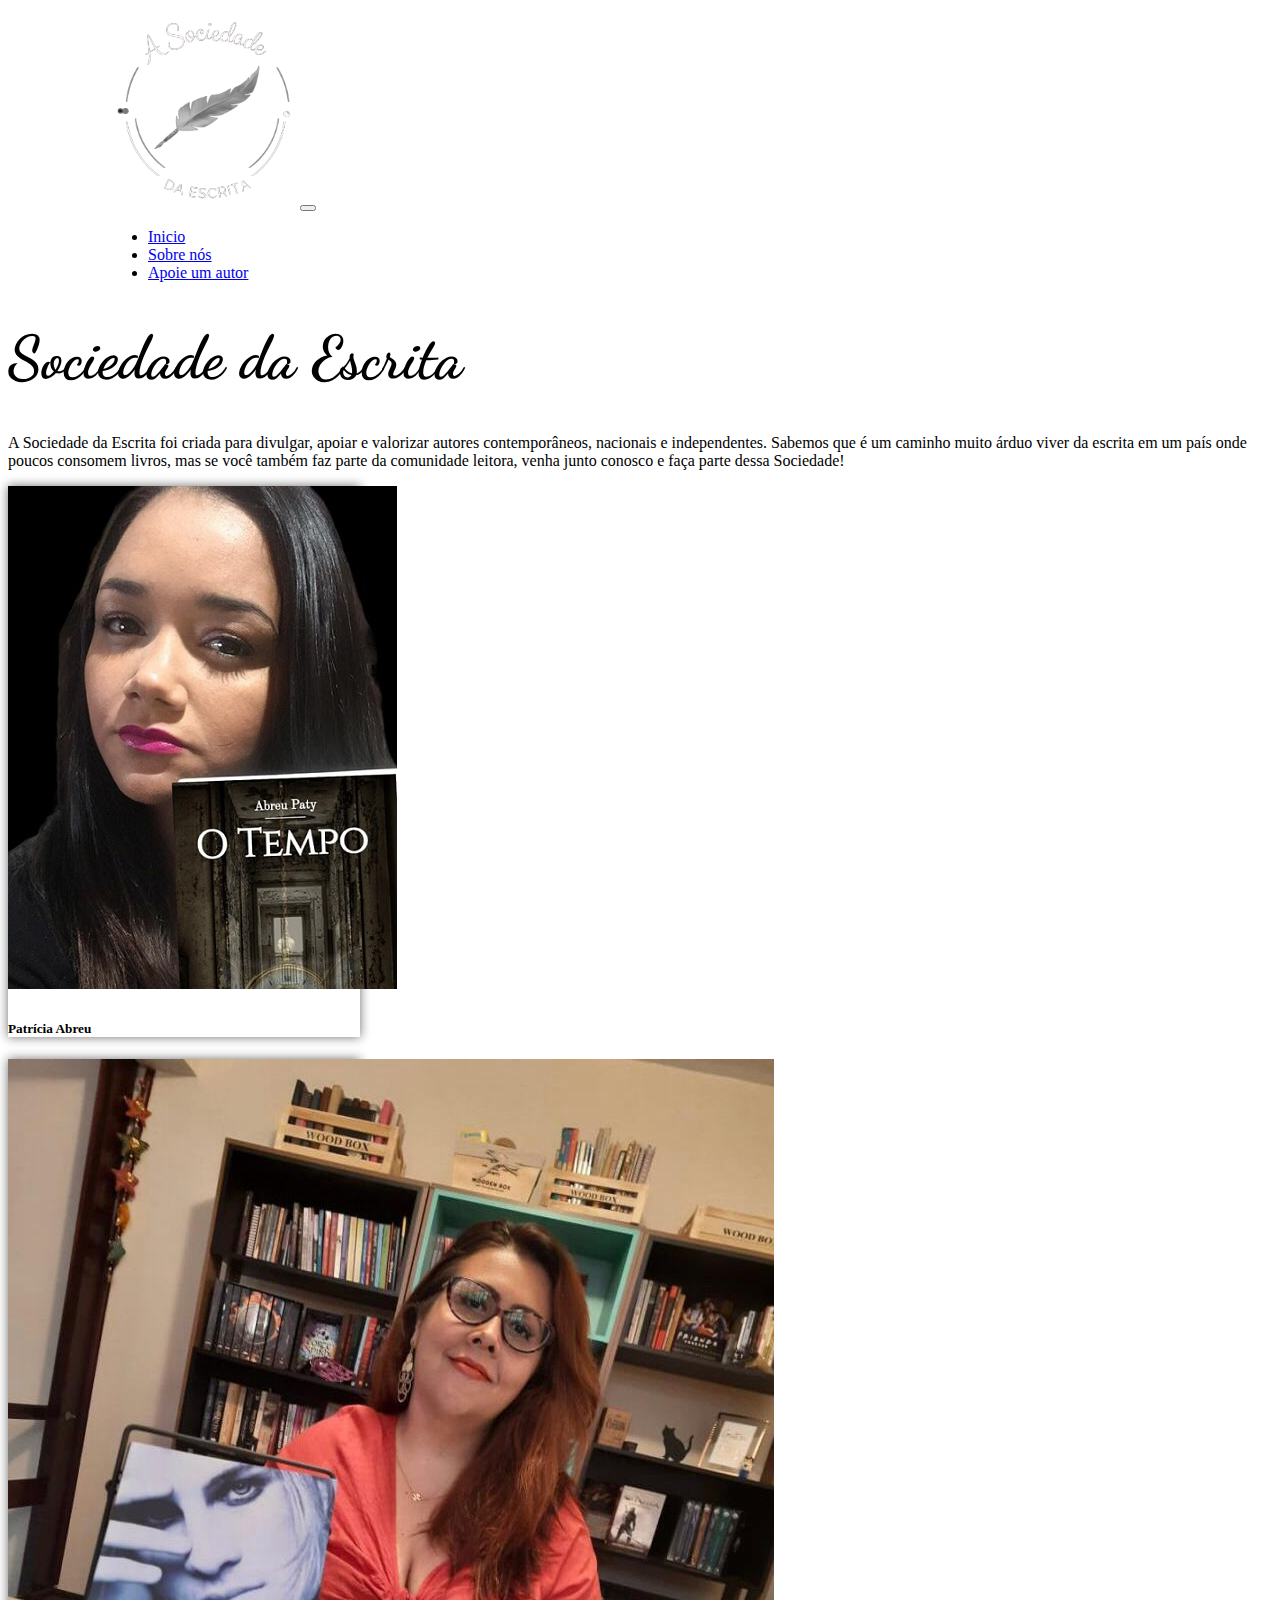
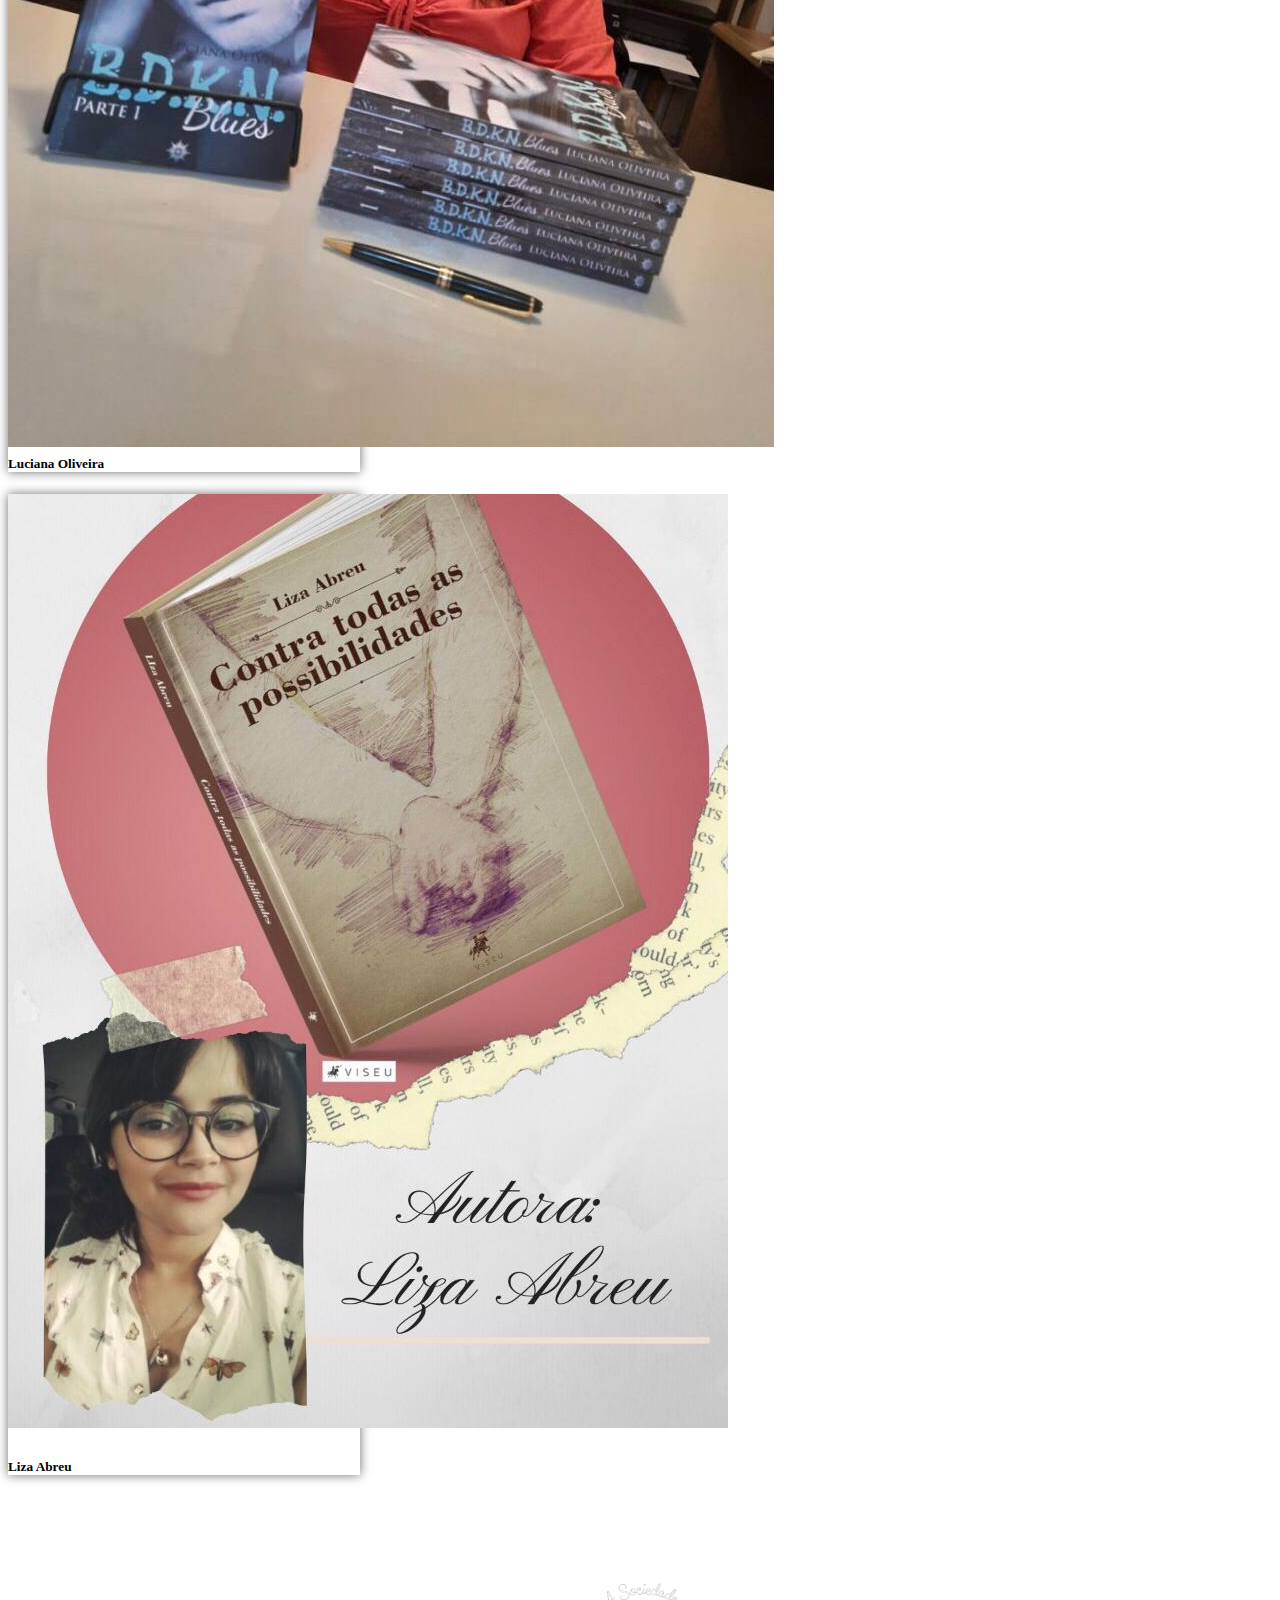
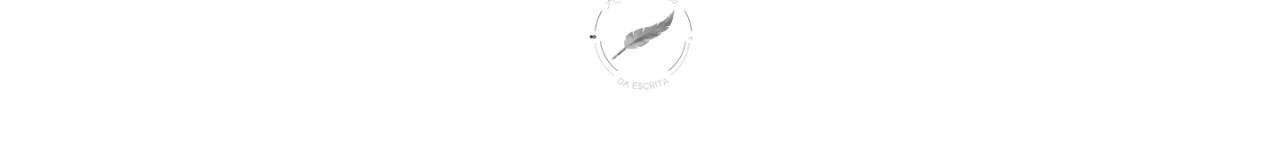
<file: index.html>
<!DOCTYPE html>
<html lang="en">
<head>
  <meta charset="UTF-8">
  <meta http-equiv="X-UA-Compatible" content="IE=edge">
  <meta name="viewport" content="width=device-width, initial-scale=1.0">
      <!-- CSS only -->
      <link
      href="https://cdn.jsdelivr.net/npm/bootstrap@5.0.1/dist/css/bootstrap.min.css"
      rel="stylesheet"
      integrity="sha384-+0n0xVW2eSR5OomGNYDnhzAbDsOXxcvSN1TPprVMTNDbiYZCxYbOOl7+AMvyTG2x"
      crossorigin="anonymous"
    />
    <link rel="shortcut icon" href="./src/img/favicon.png" type="image/x-icon">
    <link rel="stylesheet" type="text/css" href="./src/css/style.css" />
  <title>Sociedade da escrita</title>
</head>
<body>
  <header>
    <nav class="navbar navbar-expand-lg navbar-dark bg-dark tamanho">
      <div class="container-fluid">
        <a class="navbar-brand" href="./index.html"><img class="logo" src="./src/img/logo.png" alt="Logo sociedade da escrita"></a>
        <button class="navbar-toggler botao" type="button" data-bs-toggle="collapse" data-bs-target="#navbarNav" aria-controls="navbarNav" aria-expanded="false" aria-label="Toggle navigation">
          <span class="navbar-toggler-icon"></span>
        </button>
        <div class="collapse navbar-collapse" id="navbarNav">
          <ul class="navbar-nav">
            <li class="nav-item">
              <a class="nav-link active" aria-current="page" href="./index.html">Inicio</a>
            </li>
            <li class="nav-item">
              <a class="nav-link" href="./quemSomos.html">Sobre nós</a>
            </li>
            <li class="nav-item">
              <a class="nav-link" href="./apoieUmAutor.html">Apoie um autor</a>
            </li>
          </ul>
        </div>
      </div>
    </nav>
  </header>
  <main>
    <section class="container">
      <article>
        <h1 class="text-center pt-5 titulo">Sociedade da Escrita</h1>
        <p class="text-center mt-5">A Sociedade da Escrita foi criada para divulgar, apoiar e valorizar autores
           contemporâneos, nacionais e independentes. Sabemos que é um caminho muito árduo viver da escrita em um país
            onde poucos consomem livros, mas se você também faz parte da comunidade leitora, venha junto conosco e faça
             parte dessa Sociedade!
        </p>
      </article>
    </section>
     <section> 
          <div class="container mt-5">
            <div class="row justify-content-center">
              <article class="card col-sm-4 col-lg-4 p-0 m-4 tamanho-article">
                <picture>
                  <img src="./src/img/paty.jpg" class="card-img-top foto-cima" alt="Foto patricia abreu">
                </picture>
                <div class="card-body">
                    <h5 class="card-title text-center">Patrícia Abreu</h5>
                </div>
              </article>
                <article class="card col-sm-4 col-lg-4 p-0 m-4 tamanho-article" >
                  <picture>
                    <img src="./src/img/luciana.jpeg" class="card-img-top foto" alt="Luciana Oliveira">
                  </picture>
                  <div class="card-body">
                      <h5 class="card-title text-center texto-baixo" >Luciana Oliveira</h5>
                  </div>
                </article>
                <article class="card col-sm-4 col-lg-4 p-0 m-4 tamanho-article">
                  <picture>
                    <img src="./src/img/liza.jpeg" class="card-img-top foto-cima" alt="Liza Abreu ">
                  </picture>
                  <div class="card-body">
                      <h5 class="card-title text-center">Liza Abreu </h5>
                  </div>
                </article>
            </div>
          </div>
    </section>
  </main>
  <footer class="bg-dark p-3">
    <div class="container alinhamento-footer">
        <picture>
            <img class="logo-footer" src="./src/img/logo.png" alt="imagem logo sociedade da escrita">
        </picture>
        <p class="texto-footer">Sociedade da escrita &copy;</p>
    </div>
</footer>
<!--**********************Final do trabalho****************************************************-->


  <script src="https://cdn.jsdelivr.net/npm/@popperjs/core@2.9.2/dist/umd/popper.min.js" 
  integrity="sha384-IQsoLXl5PILFhosVNubq5LC7Qb9DXgDA9i+tQ8Zj3iwWAwPtgFTxbJ8NT4GN1R8p" crossorigin="anonymous">
  </script>
  <script src="https://cdn.jsdelivr.net/npm/bootstrap@5.0.1/dist/js/bootstrap.min.js" 
  integrity="sha384-Atwg2Pkwv9vp0ygtn1JAojH0nYbwNJLPhwyoVbhoPwBhjQPR5VtM2+xf0Uwh9KtT" crossorigin="anonymous">
  </script>

  <script src=""></script>
</body>
</html>
</file>
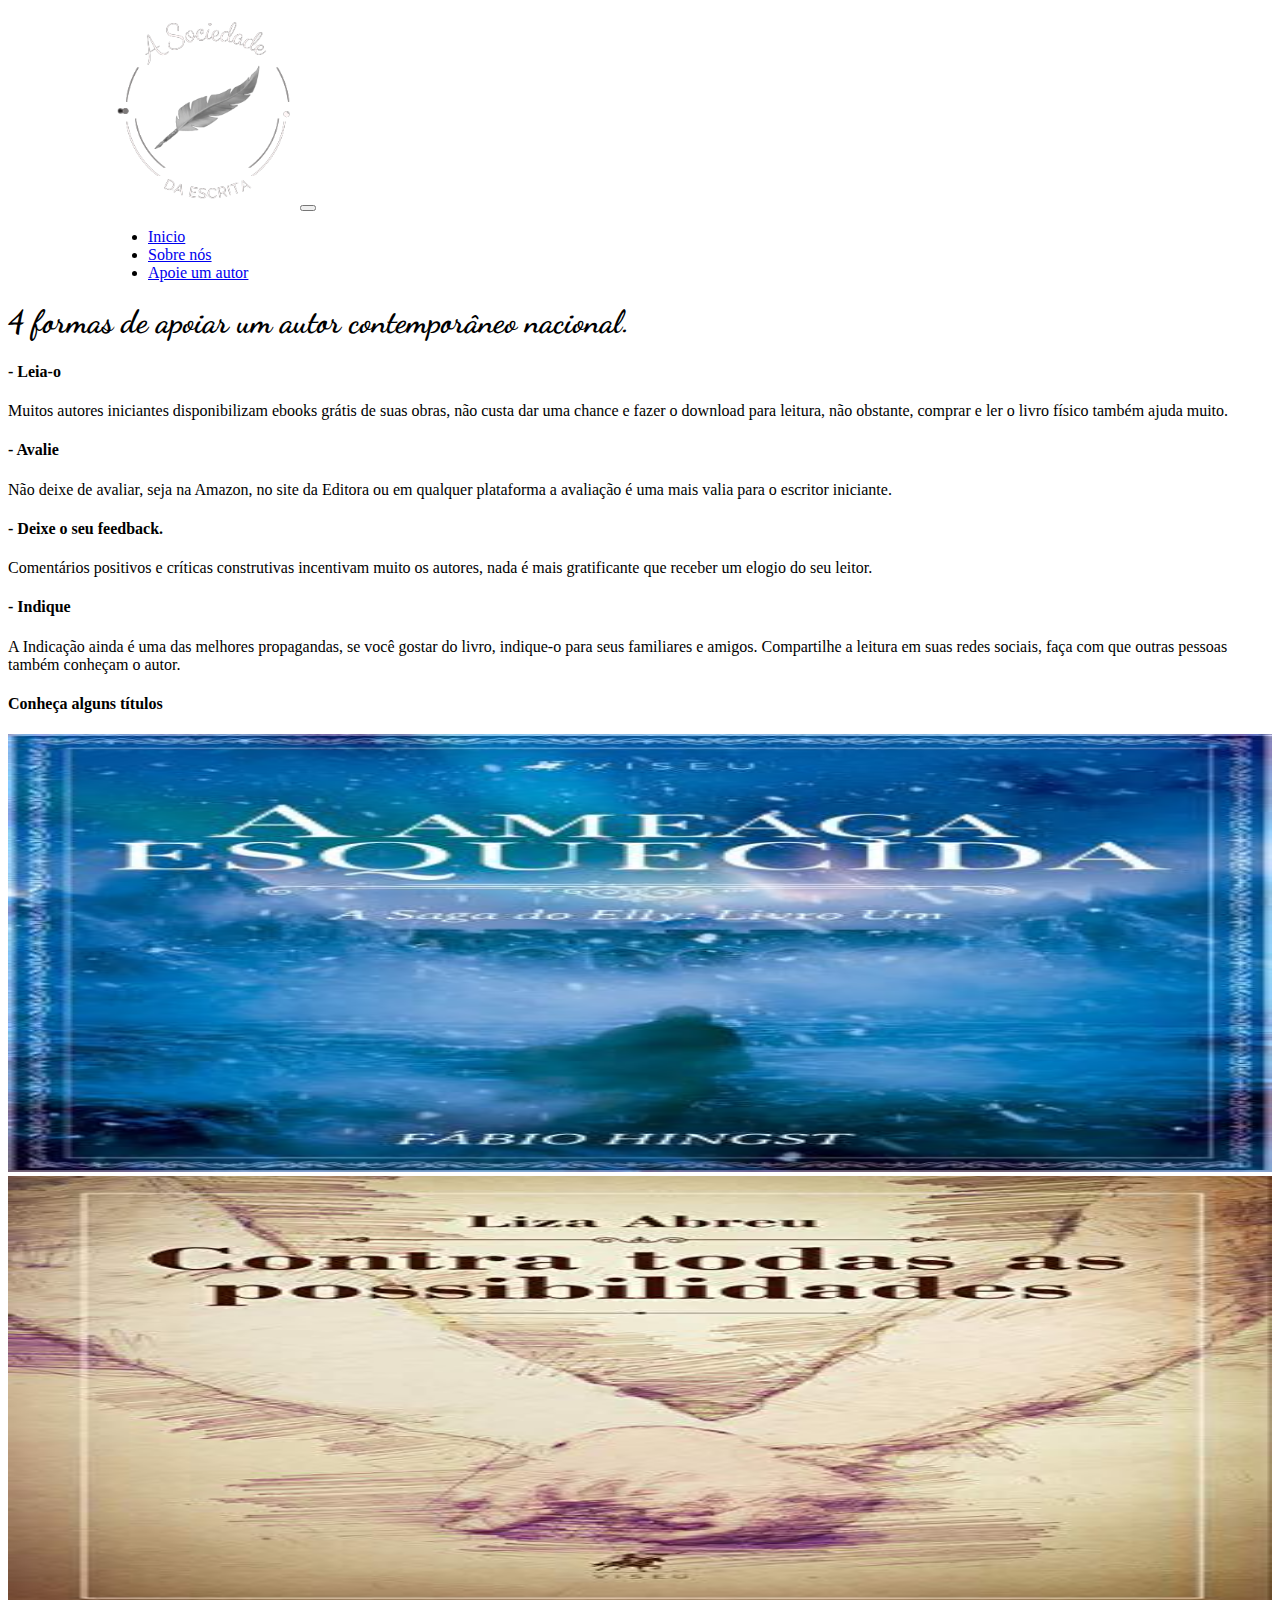
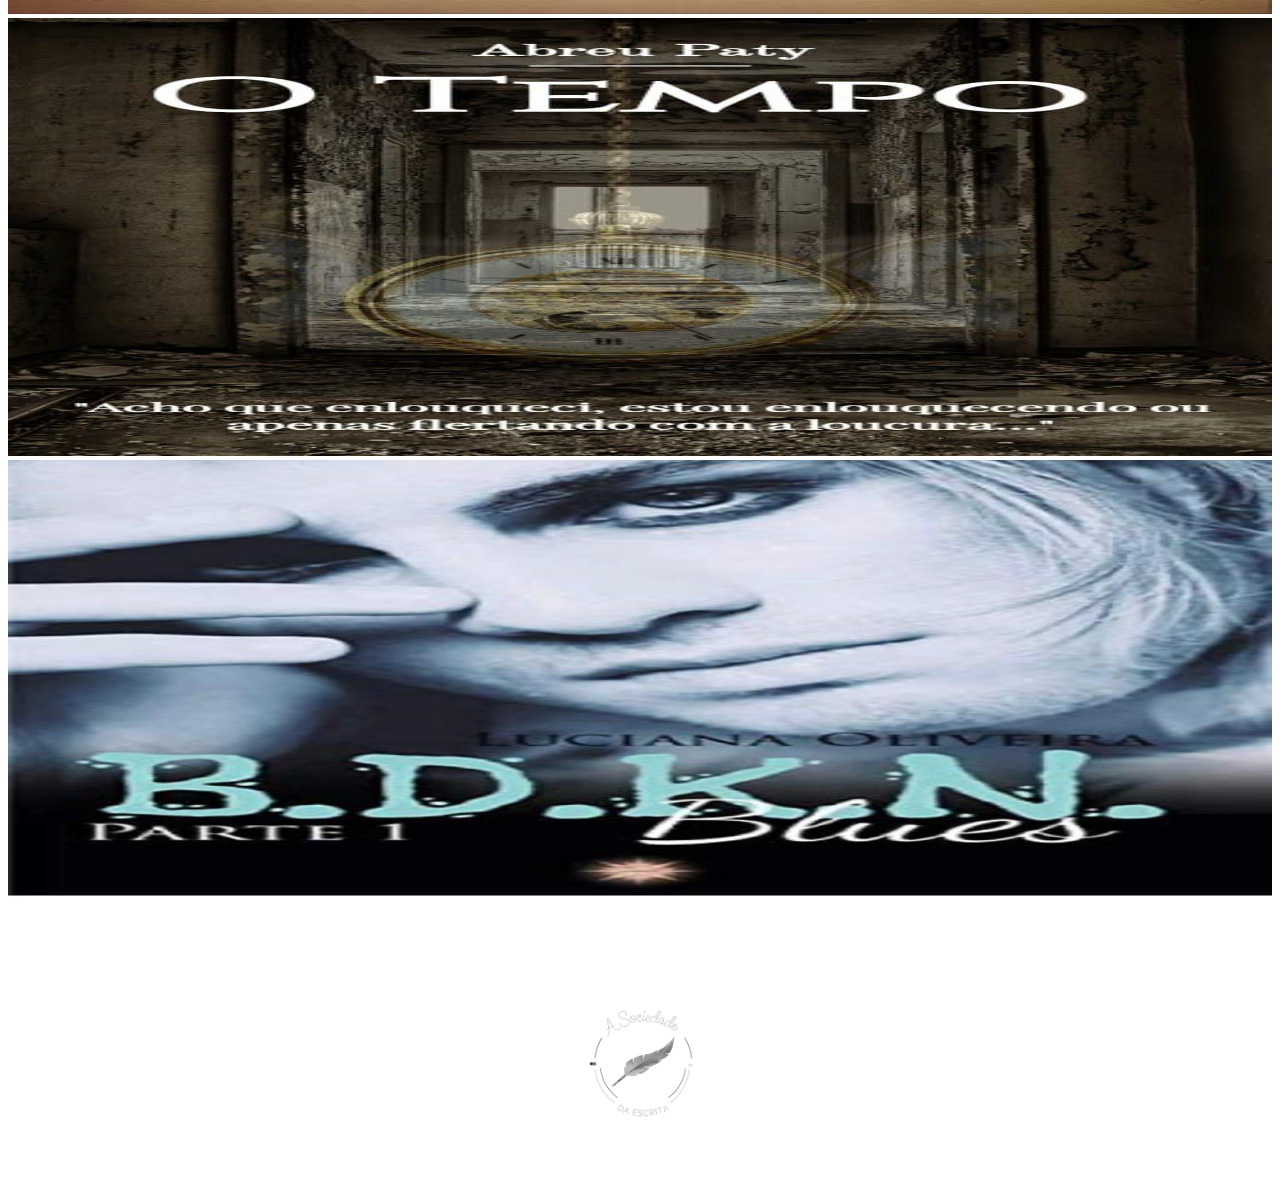
<file: apoieUmAutor.html>
<!DOCTYPE html>
<html lang="en">
<head>
  <meta charset="UTF-8">
  <meta http-equiv="X-UA-Compatible" content="IE=edge">
  
  <meta name="viewport" content="width=device-width, initial-scale=1.0">
      <!-- CSS only -->
      <link
      href="https://cdn.jsdelivr.net/npm/bootstrap@5.0.1/dist/css/bootstrap.min.css"
      rel="stylesheet"
      integrity="sha384-+0n0xVW2eSR5OomGNYDnhzAbDsOXxcvSN1TPprVMTNDbiYZCxYbOOl7+AMvyTG2x"
      crossorigin="anonymous"
    />
    <link rel="shortcut icon" href="./src/img/favicon.png" type="image/x-icon">
    <link rel="stylesheet" href="./src/css/apoieUmAutor.css">
  <title>Sociedade da escrita</title>
</head>
<body>
    <header>
        <nav class="navbar navbar-expand-lg navbar-dark bg-dark tamanho">
            <div class="container-fluid">
            <a class="navbar-brand" href="./index.html"><img class="logo" src="./src/img/logo.png" alt="Logo da sociedade da escrita"></a>
              <button class="navbar-toggler" type="button" data-bs-toggle="collapse" data-bs-target="#navbarNav" aria-controls="navbarNav" aria-expanded="false" aria-label="Toggle navigation">
                <span class="navbar-toggler-icon"></span>
              </button>
              <div class="collapse navbar-collapse" id="navbarNav">
                <ul class="navbar-nav">
                  <li class="nav-item">
                    <a class="nav-link "  href="./index.html">Inicio</a>
                  </li>
                  <li class="nav-item">
                    <a class="nav-link" href="./quemSomos.html">Sobre nós</a>
                  </li>
                  <li class="nav-item">
                    <a class="nav-link active" aria-current="page" href="./apoieUmAutor.html">Apoie um autor</a>
                  </li>
                </ul>
              </div>
            </div>
          </nav>  
    </header>
    <main>
        <section class="container">
            <article>
              <h1 class="pt-5 titulo mb-5">4 formas de apoiar um autor contemporâneo nacional.</h1>
              <h4>- Leia-o </h4>
              <p>
                  Muitos autores iniciantes disponibilizam ebooks grátis de suas obras, não custa dar
                   uma chance e fazer o download para leitura, não obstante, comprar e ler o livro físico também ajuda muito.
              </p>
              <h4>- Avalie</h4>
              <p>Não deixe de avaliar, seja na Amazon, no site da Editora ou em qualquer plataforma a avaliação é uma mais valia
                   para o escritor iniciante.
                <h4>- Deixe o seu feedback.</h4>
                   Comentários positivos e críticas construtivas incentivam muito os autores, nada é mais gratificante que receber um elogio do seu leitor.
              </p>
              <h4>- Indique</h4>
              <p>A Indicação ainda é uma das melhores propagandas, se você gostar do livro, indique-o para seus familiares e amigos. Compartilhe a leitura 
                  em suas redes sociais, faça com que outras pessoas também conheçam o autor.
              </p>
            </article>
        </section>
        <section class="container mt-5"> 
            <h4 class="text-center mb-5">Conheça alguns títulos</h4>
            <div class="row justify-content-center">
                <div class=" col-7 col-sm-6 col-md-3 mb-5">
                    <picture>
                        <img src="./src/img/Aameaca.jpg" class="imagem " alt="Livro a ameça esquecida">
                    </picture>
                </div>
                <div class=" col-7 col-sm-6 col-md-3 mb-5">
                    <picture>
                        <img src="./src/img/ContraTodas.jpg" class="imagem" alt="Livro contra todas as possibilidades">
                    </picture>
                </div>
                <div class="col-7 col-sm-6 col-md-3 mb-5" >
                    <picture>
                        <img src="./src/img/oTempo.jpg" class="imagem teste" alt=" Livro o tempo">
                    </picture>
                </div>
                <div class=" col-7 col-sm-6 col-md-3 mb-5">
                    <picture>
                        <img src="./src/img/./bdkn.jpg" class="imagem " alt="Livro B. D. K. N. Blues">
                    </picture>
                </div>
            </div>
        </section>

    </main>
  <footer class="bg-dark p-3">
      <div class="container alinhamento-footer">
          <picture>
              <img class="logo-footer" src="./src/img/logo.png" alt="imagem logo sociedade da escrita">
          </picture>
          <p class="titulo texto-footer">Sociedade da escrita &copy;</p>

      </div>
  </footer>
<!--**********************Final do trabalho****************************************************-->


  <script src="https://cdn.jsdelivr.net/npm/@popperjs/core@2.9.2/dist/umd/popper.min.js" 
  integrity="sha384-IQsoLXl5PILFhosVNubq5LC7Qb9DXgDA9i+tQ8Zj3iwWAwPtgFTxbJ8NT4GN1R8p" crossorigin="anonymous">
  </script>
  <script src="https://cdn.jsdelivr.net/npm/bootstrap@5.0.1/dist/js/bootstrap.min.js" 
  integrity="sha384-Atwg2Pkwv9vp0ygtn1JAojH0nYbwNJLPhwyoVbhoPwBhjQPR5VtM2+xf0Uwh9KtT" crossorigin="anonymous">
  </script>

  <script src=""></script>
</body>
</html>
</file>
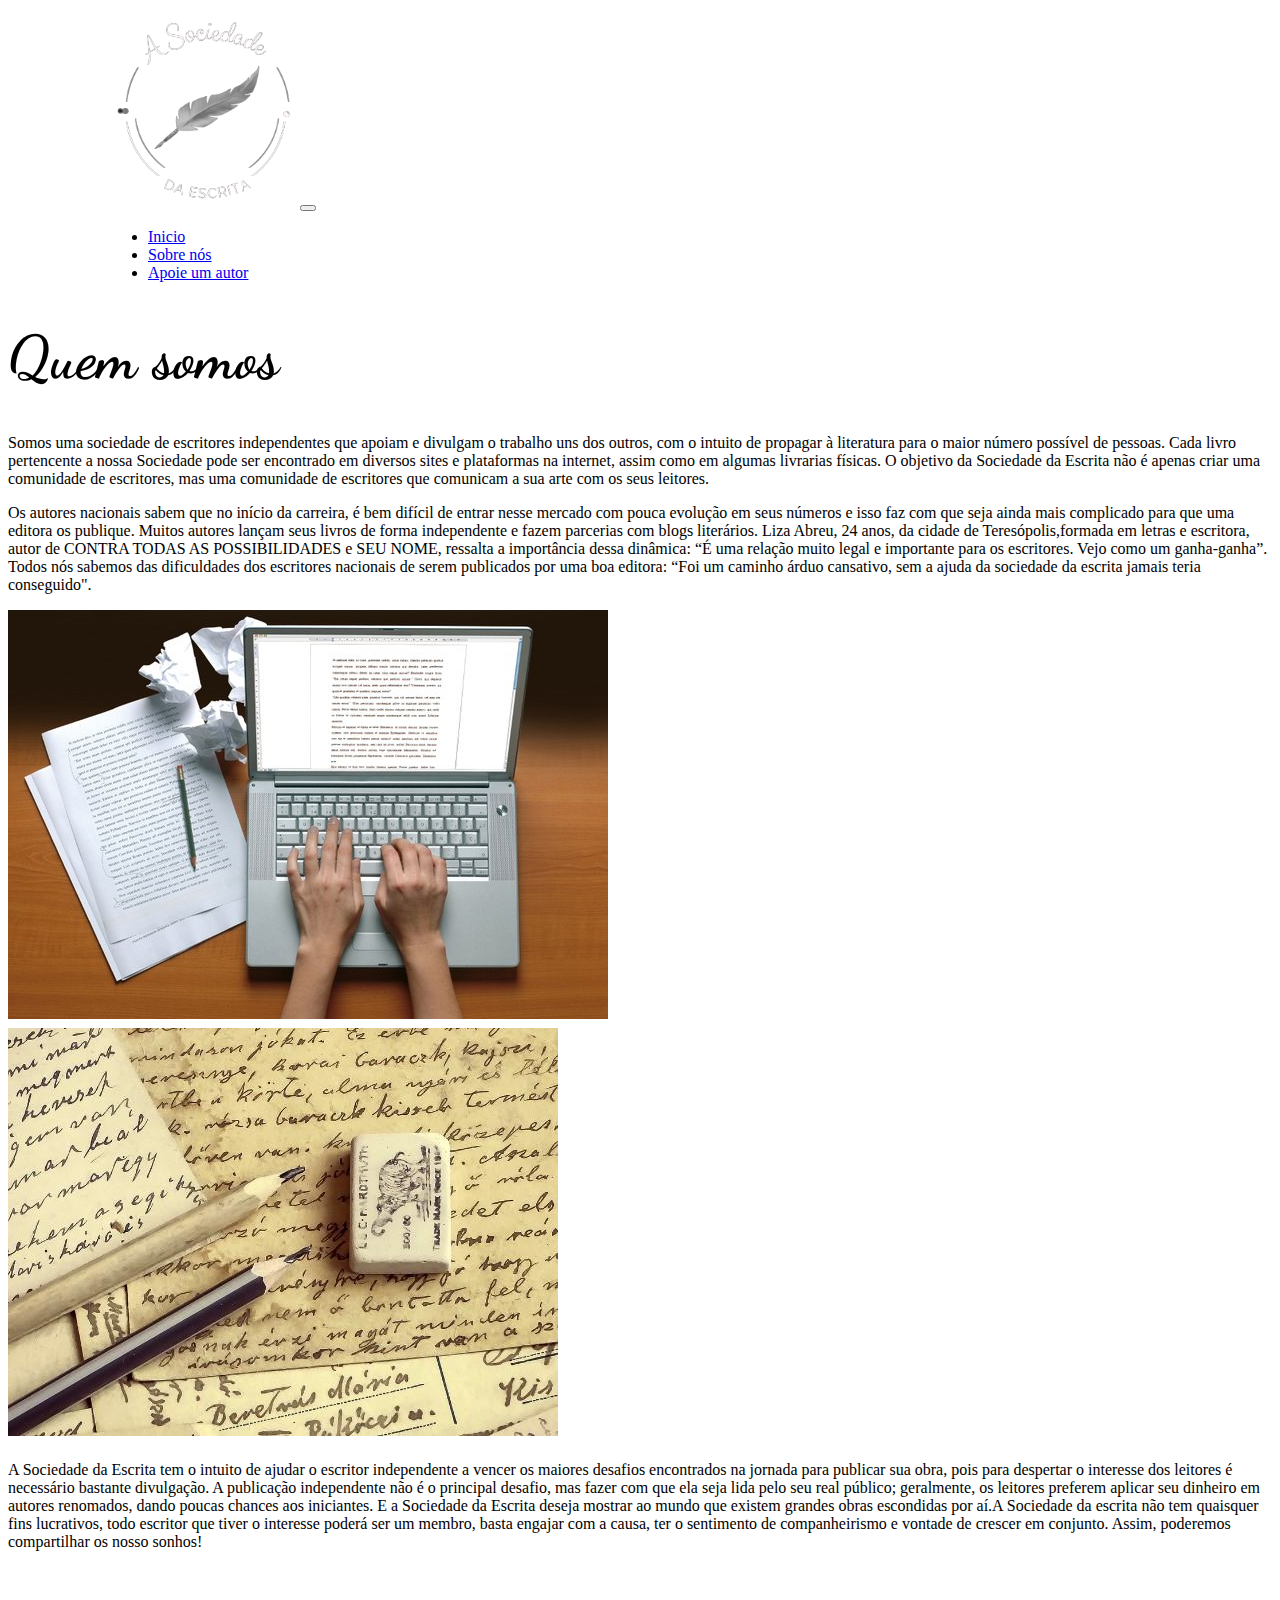
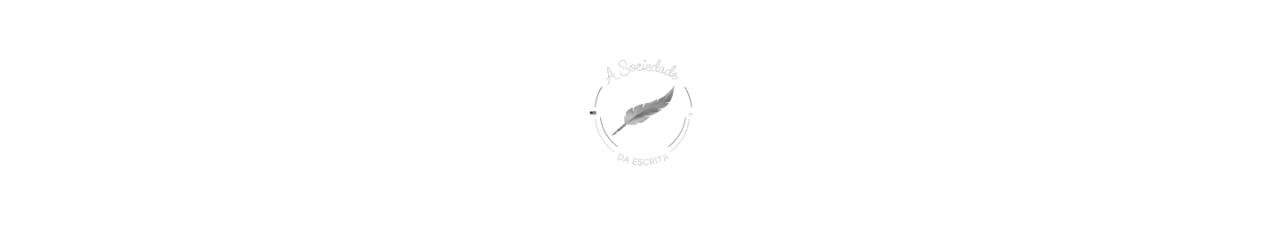
<file: quemSomos.html>
<!DOCTYPE html>
<html lang="en">
<head>
  <meta charset="UTF-8">
  <meta http-equiv="X-UA-Compatible" content="IE=edge">
  <meta name="viewport" content="width=device-width, initial-scale=1.0">
      <!-- CSS only -->
      <link
      href="https://cdn.jsdelivr.net/npm/bootstrap@5.0.1/dist/css/bootstrap.min.css"
      rel="stylesheet"
      integrity="sha384-+0n0xVW2eSR5OomGNYDnhzAbDsOXxcvSN1TPprVMTNDbiYZCxYbOOl7+AMvyTG2x"
      crossorigin="anonymous"
    />
    <link rel="shortcut icon" href="./src/img/favicon.png" type="image/x-icon">
    <link rel="stylesheet" type="text/css" href="./src/css/quemSomos.css" />
  <title>Sociedade da escrita</title>
</head>
<body>
  <header>
    <nav class="navbar navbar-expand-lg navbar-dark bg-dark tamanho">
      <div class="container-fluid">
        <a class="navbar-brand" href="./index.html"><img class="logo" src="./src/img/logo.png" alt="Logo sociedade da escrita"></a>
        <button class="navbar-toggler" type="button" data-bs-toggle="collapse" data-bs-target="#navbarNav" aria-controls="navbarNav" aria-expanded="false" aria-label="Toggle navigation">
          <span class="navbar-toggler-icon"></span>
        </button>
        <div class="collapse navbar-collapse" id="navbarNav">
          <ul class="navbar-nav">
            <li class="nav-item">
              <a class="nav-link"  href="./index.html">Inicio</a>
            </li>
            <li class="nav-item">
              <a class="nav-link active" aria-current="page" href="./quemSomos.html">Sobre nós</a>
            </li>
            <li class="nav-item">
              <a class="nav-link" href="./apoieUmAutor.html">Apoie um autor</a>
            </li>
          </ul>
        </div>
      </div>
    </nav>
  </header>
  <main>
    <section class="container">
      <article>
        <h1 class="pt-5 titulo">Quem somos</h1>
        <p class=" mt-5">Somos uma sociedade de escritores independentes que apoiam e divulgam o trabalho uns dos outros, com o intuito de
          propagar à literatura para o maior número possível de pessoas. Cada livro pertencente a nossa Sociedade pode ser
           encontrado em diversos sites e plataformas na internet, assim como em algumas livrarias físicas.
          O objetivo da Sociedade da Escrita não é apenas criar uma comunidade de escritores, mas uma comunidade de escritores 
          que comunicam a sua arte com os seus leitores.
        </p>
      </article>
    </section>
     <section> 
          <div class="container mt-5">
            <div class="row justify-content-center">
                <article class="col-sm-9 col-lg-9 pt-5">
                    <p>Os autores nacionais sabem que no início da carreira, é bem difícil de entrar nesse mercado com pouca evolução em seus números 
                      e isso faz com que seja ainda mais complicado para que uma editora os publique. Muitos autores lançam seus livros de forma independente
                       e fazem parcerias com blogs literários. Liza Abreu, 24 anos, da cidade de Teresópolis,formada em letras e escritora, autor de CONTRA TODAS AS POSSIBILIDADES e SEU NOME,
                        ressalta a importância dessa dinâmica: “É uma relação muito legal e importante para os escritores. Vejo como um ganha-ganha”. Todos nós sabemos 
                        das dificuldades dos escritores nacionais de serem publicados por uma boa editora: “Foi um caminho árduo cansativo, sem a ajuda da sociedade da escrita jamais teria conseguido".
                      </p>
                </article>
                <article class="col-sm-3 col-lg-3 pt-5 foto-cima">
                  <picture>
                    <img src="./src/img/foto1-quem-somos.jpg" class="card-img-top foto-cima" alt="Foto escrevendo no notbook">
                  </picture>
                </article>
                <article class="col-sm-3 col-lg-3 pt-5">
                  <picture>
                    <img src="./src/img/foto2-quem-somos.jpg" class="card-img-top foto-cima" alt="foto  escrevendo a lapis">
                  </picture>
                </article>
                <article class="col-sm-9 col-lg-9 pt-5">
                  <p>A Sociedade da Escrita tem o intuito de ajudar o escritor independente a vencer os maiores desafios encontrados na jornada 
                    para publicar sua obra, pois para despertar o interesse dos leitores é necessário bastante divulgação.
                    A publicação independente não é o principal desafio, mas fazer com que ela seja lida pelo seu real público;
                    geralmente, os leitores preferem aplicar seu dinheiro em autores renomados, dando poucas chances aos iniciantes.
                     E a Sociedade da Escrita deseja mostrar ao mundo que existem grandes obras escondidas por aí.A Sociedade da escrita não tem quaisquer fins lucrativos, todo escritor que tiver o interesse poderá ser um membro, basta engajar 
                    com a causa, ter o sentimento de companheirismo e vontade de crescer em conjunto. Assim, poderemos compartilhar os nosso sonhos!
                    </p>
              </article>
            </div>
          </div>
    </section>
  </main>
  <footer class="bg-dark p-3">
    <div class="container alinhamento-footer">
        <picture>
            <img class="logo-footer" src="./src/img/logo.png" alt="imagem logo sociedade da escrita">
        </picture>
        <p class="texto-footer">Sociedade da escrita &copy;</p>

    </div>
</footer>
<!--**********************Final do trabalho****************************************************-->


  <script src="https://cdn.jsdelivr.net/npm/@popperjs/core@2.9.2/dist/umd/popper.min.js" 
  integrity="sha384-IQsoLXl5PILFhosVNubq5LC7Qb9DXgDA9i+tQ8Zj3iwWAwPtgFTxbJ8NT4GN1R8p" crossorigin="anonymous">
  </script>
  <script src="https://cdn.jsdelivr.net/npm/bootstrap@5.0.1/dist/js/bootstrap.min.js" 
  integrity="sha384-Atwg2Pkwv9vp0ygtn1JAojH0nYbwNJLPhwyoVbhoPwBhjQPR5VtM2+xf0Uwh9KtT" crossorigin="anonymous">
  </script>

  <script src=""></script>
</body>
</html>
</file>
<file: src/css/style.css>
@import url('https://fonts.googleapis.com/css2?family=Dancing+Script:wght@400;500;600;700&display=swap');
.logo{
    height: 200px;

}

.titulo{
    font-family: 'Dancing Script', cursive;
    font-size: 40px;
    font-size: 60px;
}

.principal{
 width: 100%;
}

.imagem{
    width: 100%;
}

.card{
    box-shadow: 0 0 10px rgb(14, 13, 13, 0.6);
}

.foto-cima{
    object-fit: cover;
    object-position: 0px -5px;
}

.texto-baixo{
    margin-top: 5px;
}

.tamanho-article{
   max-width: 22rem;
   
}
.alinhamento-footer{
    text-align: center;
}
footer{
    margin-top: 100px;
}
.texto-footer{
    color: white;
    font-family: 'Dancing Script', cursive;
}

.logo-footer{
    height: 120px;
}

@media only screen and  (max-width: 1700px){
    .tamanho{
        padding-left: 100px;
        
    }
}

@media only screen and  (max-width: 1000px){
    .tamanho{
        padding-left: 50px;
        
    }
}

@media only screen and  (max-width: 1000px){
    .tamanho{
        padding-left: 0px;
      
    }
}
</file>
<file: src/css/apoieUmAutor.css>
@import url('https://fonts.googleapis.com/css2?family=Dancing+Script:wght@400;500;600;700&display=swap');
.imagem{
    width: 100%;
    height: 438px;
}

.logo{
    height: 200px;
}
.titulo{
    font-family: 'Dancing Script', cursive;
}
.alinhamento-footer{
    text-align: center;
}
footer{
    margin-top: 100px;
}
.texto-footer{
    color: white;
    font-family: 'Dancing Script', cursive;

}

.logo-footer{
    height: 120px;
}


@media only screen and  (max-width: 1700px){
    .tamanho{
        padding-left: 100px;
        
    }
}

@media only screen and  (max-width: 1000px){
    .tamanho{
        padding-left: 50px;
        
    }
}

@media only screen and  (max-width: 1000px){
    .tamanho{
        padding-left: 0px;
      
    }
}
</file>
<file: src/css/quemSomos.css>
@import url('https://fonts.googleapis.com/css2?family=Dancing+Script:wght@400;500;600;700&display=swap');
.logo{
    height: 200px;
}


.titulo{
    font-family: 'Dancing Script', cursive;
    font-size: 40px;
    font-size: 60px;
}

.principal{
 width: 100%;
}

.imagem{
    width: 100%;
}

.card{
    box-shadow: 0 0 10px rgb(14, 13, 13, 0.6);
}

.foto-cima{
    object-fit: cover;
    object-position: 0px -5px;
}

.texto-baixo{
    margin-top: 5px;
}

.tamano-article{
   max-width: 22rem;
   
}
.alinhamento-footer{
    text-align: center;
}
footer{
    margin-top: 100px;
}
.texto-footer{
    color: white;
    font-family: 'Dancing Script', cursive;
}

.logo-footer{
    height: 120px;
}

@media only screen and  (max-width: 1700px){
    .tamanho{
        padding-left: 100px;
        
    }
}

@media only screen and  (max-width: 1000px){
    .tamanho{
        padding-left: 50px;
        
    }
}

@media only screen and  (max-width: 1000px){
    .tamanho{
        padding-left: 0px;
       
    }


}
</file>
